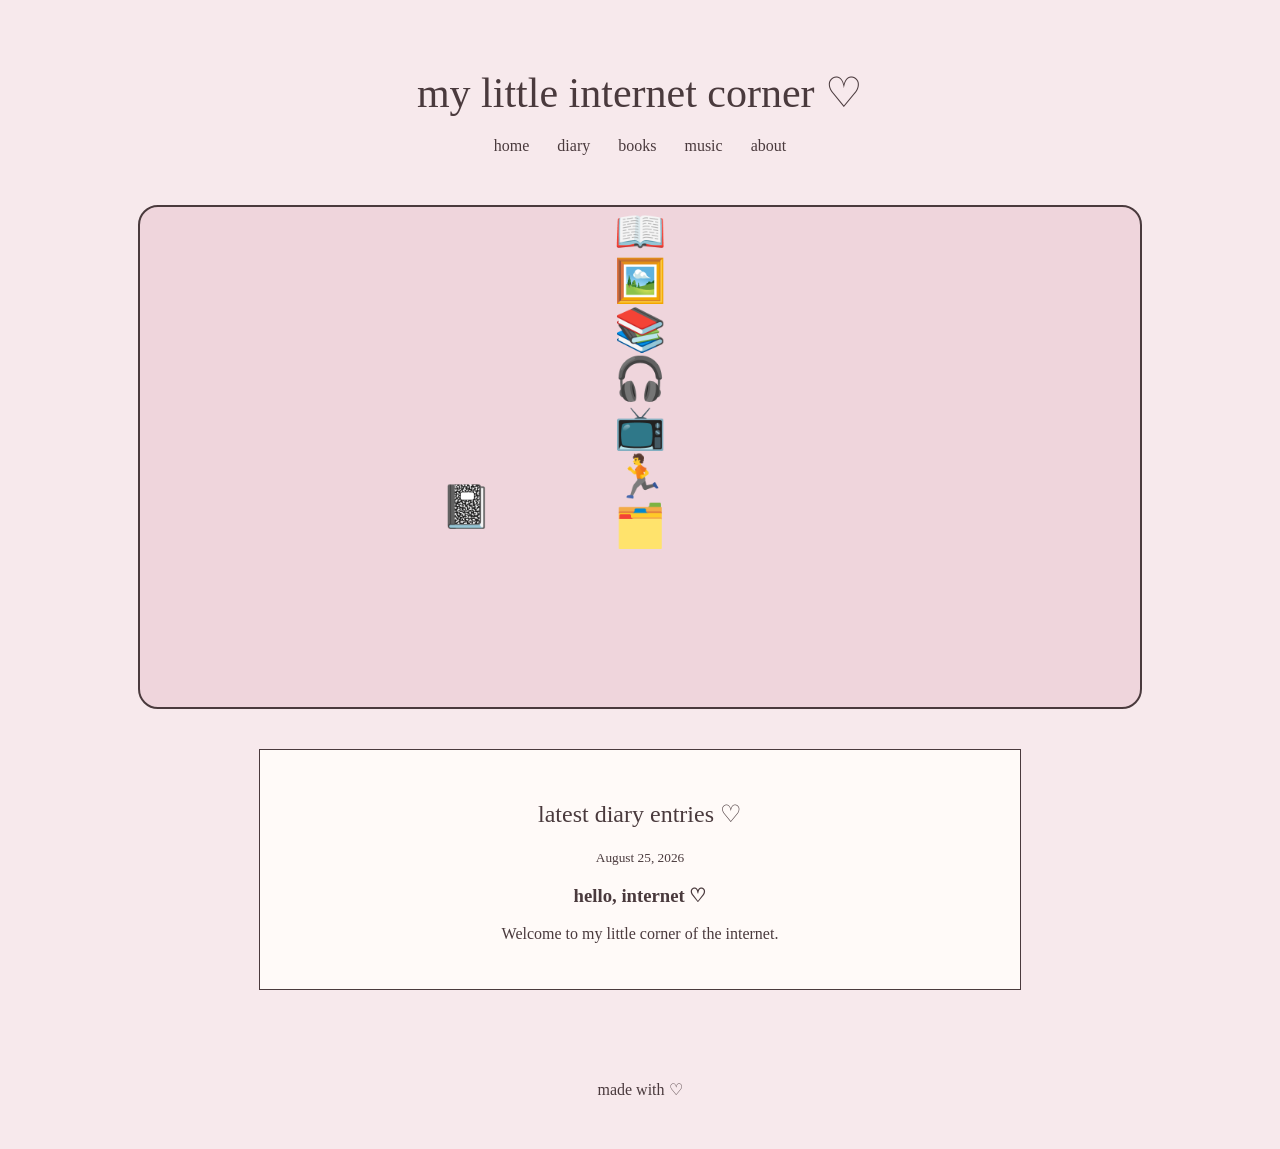
<file: index.html>
<!DOCTYPE html>
<html lang="en">

<head>
    <meta charset="UTF-8">
    <meta name="viewport" content="width=device-width, initial-scale=1.0">

    <title>My Little Internet Corner</title>

    <link rel="stylesheet" href="style.css">
</head>

    <!-- SKETCHBOOK -->

<div class="sketchbook-overlay" id="sketchbook">

    <button class="sketchbook-close" id="sketchbook-close">
        ×
    </button>

    <div class="sketchbook">

        <div class="book-page left-page">

            <div class="page-content">

                <span class="page-number">01</span>

                <p class="handwritten">
                    little things
                </p>

                <svg class="sketch" viewBox="0 0 300 300">

                    <!-- sun -->
                    <circle
                        cx="150"
                        cy="90"
                        r="35"
                        fill="none"
                        stroke="#333"
                        stroke-width="3"
                    />

                    <!-- sun rays -->
                    <line x1="150" y1="40" x2="150" y2="20"
                        stroke="#333" stroke-width="3"/>

                    <line x1="150" y1="140" x2="150" y2="160"
                        stroke="#333" stroke-width="3"/>

                    <line x1="100" y1="90" x2="80" y2="90"
                        stroke="#333" stroke-width="3"/>

                    <line x1="200" y1="90" x2="220" y2="90"
                        stroke="#333" stroke-width="3"/>

                    <!-- little hills -->
                    <path
                        d="M40 230
                           Q100 170 150 220
                           Q210 150 270 230"
                        fill="none"
                        stroke="#333"
                        stroke-width="3"
                    />

                    <!-- flower -->
                    <circle cx="80" cy="210" r="8"
                        fill="none"
                        stroke="#333"
                        stroke-width="2"/>

                    <line x1="80" y1="218" x2="80" y2="250"
                        stroke="#333"
                        stroke-width="2"/>

                    <path
                        d="M80 235 Q65 225 58 235"
                        fill="none"
                        stroke="#333"
                        stroke-width="2"
                    />

                </svg>

                <p class="handwritten small">
                    somewhere I'd like to be ♡
                </p>

            </div>

        </div>


        <div class="book-page right-page">

            <div class="page-content">

                <span class="page-number">02</span>

                <p class="handwritten">
                    today's little sketch
                </p>

                <svg class="sketch" viewBox="0 0 300 300">

                    <!-- coffee cup -->
                    <path
                        d="M85 110
                           L215 110
                           L200 220
                           L100 220
                           Z"
                        fill="none"
                        stroke="#333"
                        stroke-width="3"
                    />

                    <!-- handle -->
                    <path
                        d="M215 140
                           Q260 130 245 175
                           Q235 195 205 185"
                        fill="none"
                        stroke="#333"
                        stroke-width="3"
                    />

                    <!-- coffee -->
                    <ellipse
                        cx="150"
                        cy="110"
                        rx="65"
                        ry="15"
                        fill="none"
                        stroke="#333"
                        stroke-width="3"
                    />

                    <!-- steam -->
                    <path
                        d="M125 80
                           Q110 60 125 40"
                        fill="none"
                        stroke="#333"
                        stroke-width="2"
                    />

                    <path
                        d="M150 80
                           Q135 60 150 35"
                        fill="none"
                        stroke="#333"
                        stroke-width="2"
                    />

                    <path
                        d="M175 80
                           Q160 60 175 40"
                        fill="none"
                        stroke="#333"
                        stroke-width="2"
                    />

                    <!-- little stars -->
                    <text x="50" y="80" font-size="25">✦</text>
                    <text x="225" y="80" font-size="20">✧</text>

                </svg>

                <p class="handwritten small">
                    slow morning
                </p>

            </div>

        </div>

    </div>


    <div class="sketchbook-controls">

        <button id="previous-page">
            ←
        </button>

        <span id="page-counter">
            1 / 2
        </span>

        <button id="next-page">
            →
        </button>

    </div>

</div>
    
<body>

    <header>
        <h1>my little internet corner ♡</h1>

        <nav>
            <a href="#">home</a>
            <a href="#">diary</a>
            <a href="#">books</a>
            <a href="#">music</a>
            <a href="#">about</a>
        </nav>
    </header>


    <main>

        <section class="room">
            <div class="emoji-object sketchbook-object">
    <a href="#" class="emoji-link" id="sketchbook-open">
        📓
    </a>
</div>

           <div class="emoji-object diary-object">
    <a href="diary.html" class="emoji-link" data-preview="diary">
        📖
    </a>
</div>

<div class="emoji-object photos-object">
    <a href="photos.html" class="emoji-link" data-preview="photos">
        🖼️
    </a>
</div>

<div class="emoji-object books-object">
    <a href="books.html" class="emoji-link" data-preview="books">
        📚
    </a>
</div>

<div class="emoji-object music-object">
    <a href="music.html" class="emoji-link" data-preview="music">
        🎧
    </a>
</div>

<div class="emoji-object videos-object">
    <a href="videos.html" class="emoji-link" data-preview="videos">
        📺
    </a>
</div>

<div class="emoji-object runs-object">
    <a href="runs.html" class="emoji-link" data-preview="runs">
        🏃
    </a>
</div>

<div class="emoji-object archive-object">
    <a href="archive.html" class="emoji-link" data-preview="archive">
        🗂️
    </a>
</div>

        </section>


        <section class="diary">

            <h2>latest diary entries ♡</h2>

            <article>
                <small>August 25, 2026</small>

                <h3>hello, internet ♡</h3>

                <p>
                    Welcome to my little corner of the internet.
                </p>
            </article>

        </section>

    </main>


    <footer>
        made with ♡
    </footer>

<script src="script.js"></script>

</body>

</html>
</file>
<file: style.css>
body {
    margin: 0;
    background: #f7e9ec;
    color: #4a3a3d;
    font-family: Georgia, serif;
    text-align: center;
}

header {
    padding: 40px 20px 20px;
}

h1 {
    font-size: 42px;
    font-weight: normal;
    margin-bottom: 20px;
}

nav a {
    color: #4a3a3d;
    text-decoration: none;
    margin: 0 12px;
}

nav a:hover {
    text-decoration: underline;
}


.room {
    width: 80%;
    max-width: 1000px;
    height: 500px;

    margin: 30px auto;

    position: relative;

    background: #efd5dc;

    border: 2px solid #4a3a3d;
    border-radius: 20px;
}


.object {
    position: absolute;

    font-size: 65px;

    cursor: pointer;

    transition: transform 0.2s;
}

.object:hover {
    transform: scale(1.15);
}

.object span {
    display: block;

    font-size: 14px;

    margin-top: 5px;
}


.bookshelf {
    left: 10%;
    top: 25%;
}

.television {
    left: 45%;
    top: 20%;
}

.music {
    right: 10%;
    top: 30%;
}

.flower {
    left: 45%;
    bottom: 10%;
}


.diary {
    width: 70%;
    max-width: 700px;

    margin: 40px auto;

    padding: 30px;

    background: #fffaf8;

    border: 1px solid #4a3a3d;
}


.diary h2 {
    font-weight: normal;
}


footer {
    padding: 50px;
}

/* CLICKABLE EMOJIS */

.emoji-link {
    text-decoration: none;
    cursor: pointer;

    font-size: 42px;

    display: inline-block;

    transition: transform 0.2s ease;
}

.emoji-link:hover {
    transform: scale(1.15);
}


/* HOVER PREVIEW */

.page-preview {
    position: fixed;

    width: 220px;

    padding: 18px;

    background: white;

    border: 1px solid #222;

    z-index: 9999;

    pointer-events: none;

    opacity: 0;

    transform: translateY(5px);

    transition: opacity 0.15s ease,
                transform 0.15s ease;
}


.page-preview.show {
    opacity: 1;

    transform: translateY(0);
}


.preview-title {
    font-family: Georgia, serif;

    font-size: 20px;

    margin-bottom: 10px;
}


.preview-text {
    font-size: 13px;

    line-height: 1.5;

    color: #666;
}


.preview-hint {
    margin-top: 15px;

    font-size: 11px;

    text-transform: uppercase;

    letter-spacing: 1px;

    color: #999;
}

/* =================================
   PHOTO HOVER / FULL SCREEN VIEW
================================= */

.photo-gallery {
    position: relative;
}


/* Individual gallery photo */

.photo-post {
    position: relative;
}


.gallery-photo {
    width: 100%;
    height: auto;

    display: block;

    cursor: zoom-in;

    transition:
        transform 0.35s ease,
        opacity 0.35s ease,
        box-shadow 0.35s ease;

    position: relative;
    z-index: 1;
}


/* When hovering over a photo */

.photo-post:hover .gallery-photo {
    transform: scale(1.08);

    position: relative;
    z-index: 10;

    box-shadow: 0 20px 60px rgba(0, 0, 0, 0.18);
}


/* Make the other photos fade slightly */

.photo-gallery:has(.photo-post:hover) .photo-post:not(:hover) {
    opacity: 0.45;
}


/* =================================
   FULL SCREEN LIGHTBOX
================================= */

.photo-lightbox {
    position: fixed;

    inset: 0;

    background: rgba(255, 255, 255, 0.96);

    display: flex;

    align-items: center;
    justify-content: center;

    padding: 40px;

    box-sizing: border-box;

    z-index: 99999;

    opacity: 0;

    visibility: hidden;

    transition: opacity 0.25s ease;
}


.photo-lightbox.active {
    opacity: 1;

    visibility: visible;
}


/* Full screen image */

.lightbox-image {
    max-width: 90vw;

    max-height: 90vh;

    width: auto;

    height: auto;

    object-fit: contain;

    cursor: zoom-out;
}


/* Close button */

.close-photo {
    position: absolute;

    top: 25px;
    right: 30px;

    border: none;

    background: none;

    font-family: Georgia, serif;

    font-size: 40px;

    font-weight: normal;

    color: #333;

    cursor: pointer;

    line-height: 1;
}


.close-photo:hover {
    opacity: 0.5;
}


/* MOBILE */

@media (max-width: 700px) {

    .photo-post:hover .gallery-photo {
        transform: scale(1.03);
    }

    .photo-lightbox {
        padding: 20px;
    }

    .lightbox-image {
        max-width: 95vw;
        max-height: 85vh;
    }

}
/* =====================================
   SKETCHBOOK
===================================== */

.sketchbook-object {
    position: absolute;
    left: 30%;
    top: 55%;
}


/* OVERLAY */

.sketchbook-overlay {
    position: fixed;

    inset: 0;

    background: rgba(40, 30, 30, 0.45);

    backdrop-filter: blur(4px);

    display: flex;

    flex-direction: column;

    align-items: center;
    justify-content: center;

    z-index: 10000;

    opacity: 0;
    visibility: hidden;

    transition:
        opacity 0.3s ease,
        visibility 0.3s ease;
}


.sketchbook-overlay.open {
    opacity: 1;
    visibility: visible;
}


/* BOOK */

.sketchbook {
    width: min(850px, 90vw);

    height: min(550px, 70vh);

    display: flex;

    perspective: 1800px;

    box-shadow:
        0 30px 70px rgba(0,0,0,0.25);
}


/* PAGES */

.book-page {
    width: 50%;

    height: 100%;

    background: #fffdf8;

    box-sizing: border-box;

    position: relative;

    overflow: hidden;
}


/* LEFT PAGE */

.left-page {

    border-radius: 5px 0 0 5px;

    border-right: 1px solid #ddd6cc;
}


/* RIGHT PAGE */

.right-page {

    border-radius: 0 5px 5px 0;

    border-left: 1px solid #e5ded5;

}


/* PAGE CONTENT */

.page-content {

    height: 100%;

    box-sizing: border-box;

    padding: 45px;

    display: flex;

    flex-direction: column;

    align-items: center;

    justify-content: center;

    position: relative;
}


/* PAPER LINES */

.book-page::before {

    content: "";

    position: absolute;

    inset: 0;

    background-image:
        repeating-linear-gradient(
            transparent,
            transparent 28px,
            rgba(120,120,120,0.08) 29px
        );

    pointer-events: none;
}


/* PAGE NUMBER */

.page-number {

    position: absolute;

    top: 20px;

    font-size: 11px;

    color: #aaa;

    letter-spacing: 2px;
}


/* HANDWRITING */

.handwritten {

    font-family: "Comic Sans MS", "Bradley Hand", cursive;

    font-size: 25px;

    color: #333;

    margin: 0 0 20px;

    transform: rotate(-2deg);
}


.handwritten.small {

    font-size: 16px;

    margin-top: 15px;

    color: #555;
}


/* SKETCH */

.sketch {

    width: 70%;

    max-width: 300px;

    height: auto;

    opacity: 0.85;
}


/* CONTROLS */

.sketchbook-controls {

    margin-top: 25px;

    display: flex;

    align-items: center;

    gap: 25px;

    color: white;
}


.sketchbook-controls button {

    border: none;

    background: rgba(255,255,255,0.9);

    width: 42px;
    height: 42px;

    border-radius: 50%;

    font-size: 20px;

    cursor: pointer;

    transition: transform 0.2s ease;
}


.sketchbook-controls button:hover {

    transform: scale(1.1);
}


#page-counter {

    font-size: 12px;

    letter-spacing: 2px;
}


/* CLOSE */

.sketchbook-close {

    position: absolute;

    top: 25px;

    right: 30px;

    background: none;

    border: none;

    color: white;

    font-size: 40px;

    cursor: pointer;

    z-index: 10;
}


.sketchbook-close:hover {

    opacity: 0.6;
}


/* MOBILE */

@media (max-width: 700px) {

    .sketchbook {

        width: 92vw;

        height: 60vh;
    }

    .page-content {

        padding: 20px;
    }

    .handwritten {

        font-size: 17px;
    }

    .handwritten.small {

        font-size: 12px;
    }

}
</file>
